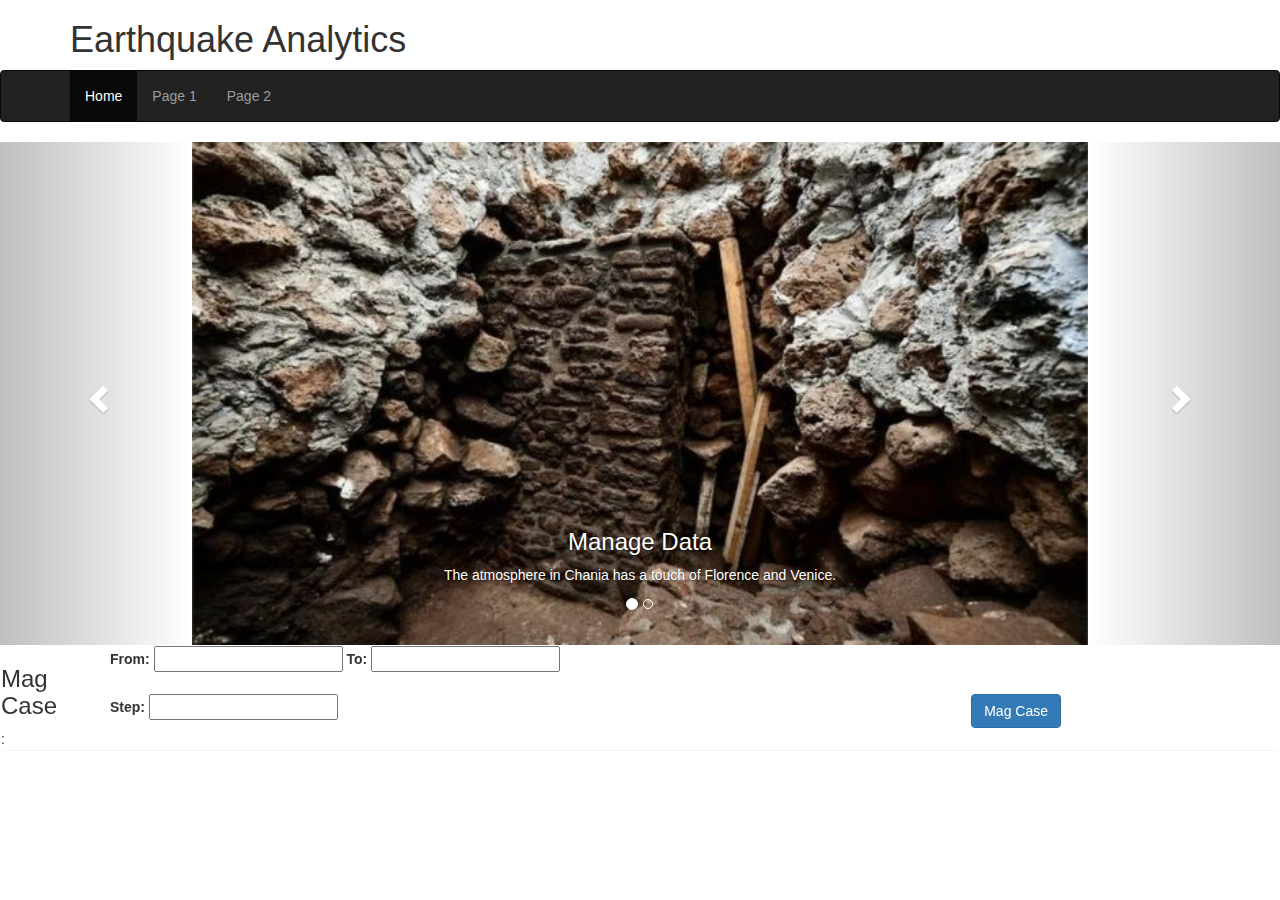
<file: templates/index.html>
<!DOCTYPE html>
<html lang="en">
<head>
  <meta charset="utf-8">
  <meta http-equiv="X-UA-Compatible" content="IE=edge">
  <meta name="viewport" content="width=device-width, initial-scale=1">
  <title>Earthquake</title>

  <!-- Bootstrap -->
  <link rel="stylesheet" href="https://maxcdn.bootstrapcdn.com/bootstrap/3.3.7/css/bootstrap.min.css">
  <script src="https://ajax.googleapis.com/ajax/libs/jquery/3.3.1/jquery.min.js"></script>
  <script src="https://maxcdn.bootstrapcdn.com/bootstrap/3.3.7/js/bootstrap.min.js"></script>
  <link rel="stylesheet" href="../static/styles.css" type="text/css">
  <style>
    .carousel-inner > .item > img,
    .carousel-inner > .item > a > img {
        width: 70%;
        margin: auto;
    }
  </style>
</head>
<body>
  <div class="container">
    <h1>Earthquake Analytics</h1>
  </div>

  <nav class="navbar navbar-inverse">
    <div class="container">

      <ul class="nav navbar-nav">
        <li class="active"><a href="">Home</a></li>
        <li><a href="/page1">Page 1</a></li>
        <li><a href="">Page 2</a></li>
      </ul>

    </div>
  </nav>

  <div id="myCarousel" class="carousel slide" data-ride="carousel">
    <ol class="carousel-indicators">
      <li data-target="#myCarousel" data-slide-to="0" class="active"></li>
      <li data-target="#myCarousel" data-slide-to="1"></li>
    </ol>
    <!-- Wrapper for slides -->
    <div class="carousel-inner" role="listbox">

      <div class="item active">
        <img src="../static/img0.jpg" width="460" height="345">
        <div class="carousel-caption">
          <h3>Manage Data</h3>
          <p>The atmosphere in Chania has a touch of Florence and Venice.</p>
        </div>
      </div>
      <div class="item">
        <img src="../static/img1.jpg" width="460" height="345">
        <div class="carousel-caption">
          <h3>Analysis</h3>
          <p>The atmosphere in Chania has a touch of Florence and Venice.</p>
        </div>
      </div>
    </div>

    <a class="left carousel-control" href="#myCarousel" role="button" data-slide="prev">
      <span class="glyphicon glyphicon-chevron-left" aria-hidden="true"></span>
      <span class="sr-only">Previous</span>
    </a>
    <a class="right carousel-control" href="#myCarousel" role="button" data-slide="next">
      <span class="glyphicon glyphicon-chevron-right" aria-hidden="true"></span>
      <span class="sr-only">Next</span>
    </a>
  </div>


  <form action="/magcase" method="post" class="panel tmargin">
    <div class="row">
        <div class="col-sm-1"><h3>Mag Case</h3>:</div>
        <div class="col-sm-9">
          <label for="ip1">From: </label>
          <input type="number" step="0.1" name="ip1" id="ip1" value="">
          <label for="ip2">To: </label>
          <input type="number" step="0.1" name="ip2" id="ip2" value=""><br><br>
          <label for="ip3">Step: </label>
          <input type="number" step="0.1" name="ip3" id="ip3" value="">

          <button  type="submit" class="btn btn-primary pull-right" name="submit">Mag Case</button>
        </div>
    </div>
  </form>


</body>
</html>
</file>
<file: static/styles.css>
.navbar .nomargin{
  margin-top: 0px;
  margin-bottom: 0px;
}
</file>
